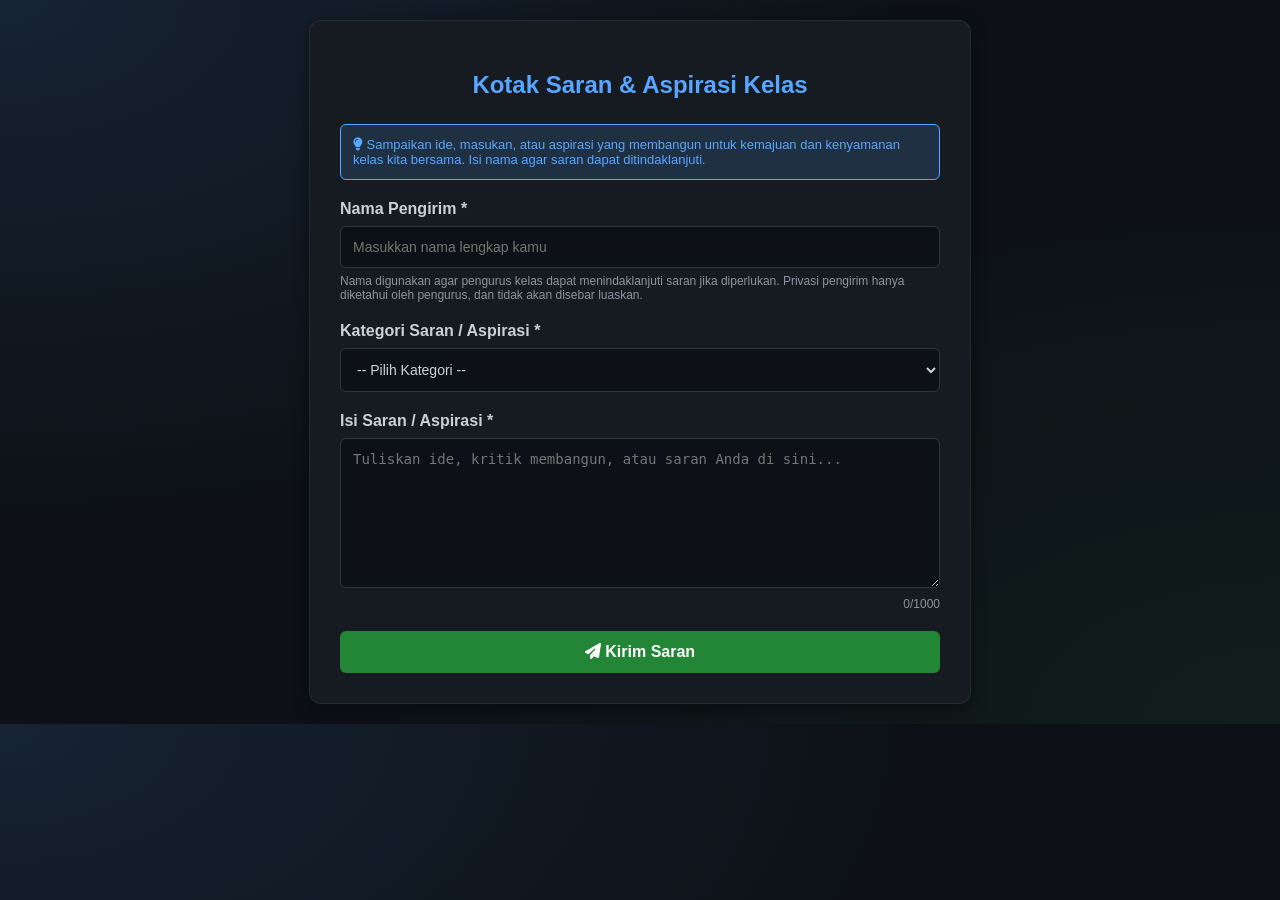
<file: pengaduan.html>
<!DOCTYPE html>
<html lang="id">
<head>
    <meta charset="UTF-8">
    <meta name="viewport" content="width=device-width, initial-scale=1.0">
    <title>Kotak Saran & Aspirasi Kelas</title>
    <!-- FontAwesome untuk Icon -->
    <link rel="stylesheet" href="https://cdnjs.cloudflare.com/ajax/libs/font-awesome/6.4.0/css/all.min.css">
    <style>
        body {
            font-family: 'Segoe UI', Tahoma, Geneva, Verdana, sans-serif;
            background-color: #0d1117;
            color: #c9d1d9;
            margin: 0;
            padding: 20px;
        }
        .container {
            max-width: 600px;
            margin: 0 auto;
            background: #161b22;
            padding: 30px;
            border-radius: 12px;
            box-shadow: 0 4px 15px rgba(0,0,0,0.5);
        }
        h2 {
            text-align: center;
            color: #58a6ff;
            margin-bottom: 25px;
        }
        .form-group {
            margin-bottom: 20px;
        }
        label {
            display: block;
            margin-bottom: 8px;
            font-weight: 600;
        }
        input, select, textarea {
            width: 100%;
            padding: 12px;
            background: #0d1117;
            border: 1px solid #30363d;
            border-radius: 6px;
            color: #c9d1d9;
            box-sizing: border-box;
            font-size: 14px;
        }
        input:focus, select:focus, textarea:focus {
            outline: none;
            border-color: #58a6ff;
        }
        textarea {
            resize: vertical;
            height: 120px;
        }
        .checkbox-group {
            display: flex;
            align-items: center;
            gap: 10px;
            margin-bottom: 20px;
        }
        .checkbox-group input {
            width: auto;
        }
        button {
            width: 100%;
            padding: 12px;
            background: #238636;
            color: white;
            border: none;
            border-radius: 6px;
            font-size: 16px;
            font-weight: bold;
            cursor: pointer;
            transition: background 0.2s;
        }
        button:hover {
            background: #2ea043;
        }
        .thank-you {
            display: none;
            text-align: center;
            padding: 40px 0;
        }
        .thank-you i {
            font-size: 50px;
            color: #3fb950;
            margin-bottom: 15px;
        }
        .alert-box {
            background: rgba(88, 166, 255, 0.15);
            border: 1px solid #58a6ff;
            padding: 12px;
            border-radius: 6px;
            font-size: 13px;
            margin-bottom: 20px;
            color: #58a6ff;
        }
    </style>

<style>
html{scroll-behavior:smooth}
body{background-image:radial-gradient(at 0% 0%,rgba(88,166,255,.12),transparent 50%),radial-gradient(at 100% 100%,rgba(63,185,80,.08),transparent 50%)}
.container{border:1px solid rgba(255,255,255,.07);backdrop-filter:blur(14px)}
.form-hint{display:block;color:#8b949e;font-size:12px;margin-top:6px}
.char-count{text-align:right;color:#8b949e;font-size:12px;margin-top:5px}
#fullMessage{min-height:150px}
button:disabled{cursor:not-allowed;opacity:.7}
@media(max-width:640px){body{padding:12px}.container{padding:22px 18px;border-radius:18px}h2{font-size:1.35rem}}
</style>
</head>
<body>

<div class="container">
    <!-- Form Container -->
    <div id="formContainer">
        <h2>Kotak Saran & Aspirasi Kelas</h2>
        
        <div class="alert-box">
            <i class="fa-solid fa-lightbulb"></i> Sampaikan ide, masukan, atau aspirasi yang membangun untuk kemajuan dan kenyamanan kelas kita bersama. Isi nama agar saran dapat ditindaklanjuti.
        </div>

        <!-- Tambahkan action dan method agar Formspree mengenali endpoint -->
        <form id="complaintForm" action="https://formspree.io/f/xqpeqenv" method="POST">
            <div class="form-group">
                <label for="reporterName">Nama Pengirim *</label>
                <input type="text" id="reporterName" name="Nama_Pengirim" autocomplete="name" maxlength="60" placeholder="Masukkan nama lengkap kamu" required>
                <span class="form-hint">Nama digunakan agar pengurus kelas dapat menindaklanjuti saran jika diperlukan. Privasi pengirim hanya diketahui oleh pengurus, dan tidak akan disebar luaskan.</span>
            </div>

            <div class="form-group">
                <label>Kategori Saran / Aspirasi *</label>
                <select id="category" name="Kategori" required>
                    <option value="">-- Pilih Kategori --</option>
                    <option value="Kebersihan & Kenyamanan Kelas">Kebersihan & Kenyamanan Kelas</option>
                    <option value="Fasilitas & Inventaris Kelas">Fasilitas & Inventaris Kelas</option>
                    <option value="Kegiatan / Acara Kelas">Kegiatan / Acara Kelas</option>
                    <option value="Pembelajaran & Akademik">Pembelajaran & Akademik</option>
                    <option value="Lainnya">Lainnya</option>
                </select>
            </div>

            <div class="form-group">
                <label>Isi Saran / Aspirasi *</label>
                <textarea id="fullMessage" name="Isi_Saran" required minlength="10" maxlength="1000" placeholder="Tuliskan ide, kritik membangun, atau saran Anda di sini..."></textarea>
<div class="char-count"><span id="charCount">0</span>/1000</div>
            </div>

            <button type="submit" id="submitBtn">
                <i class="fa-solid fa-paper-plane"></i> Kirim Saran
            </button>
        </form>
    </div>

    <!-- Thank You Container -->
    <div id="thankYouContainer" class="thank-you">
        <i class="fa-solid fa-circle-check"></i>
        <h3>Saran Berhasil Terkirim!</h3>
        <p>Terima kasih, masukan dan aspirasi Anda telah diterima untuk kemajuan kelas kita bersama.</p>
        <button onclick="location.reload()" style="margin-top: 20px; width: auto; padding: 10px 20px;">Kirim Saran Lain</button>
    </div>
</div>

<script>
    const form = document.getElementById('complaintForm');
    const formContainer = document.getElementById('formContainer');
    const thankYouContainer = document.getElementById('thankYouContainer');
    const submitBtn = document.getElementById('submitBtn');

    form.addEventListener('submit', function(e) {
        e.preventDefault();

        let reporterNameInput = document.getElementById('reporterName').value.trim();
        const reporterName = reporterNameInput;
        let category = document.getElementById('category').value;
        let fullMessage = document.getElementById('fullMessage').value;
        
        let now = new Date();
        let timeSent = now.toLocaleString('id-ID', { 
            dateStyle: 'full', 
            timeStyle: 'medium' 
        });

        // Ubah tombol jadi status loading
        submitBtn.disabled = true;
        submitBtn.innerHTML = '<i class="fa-solid fa-spinner fa-spin"></i> Mengirim...';

        // Gunakan FormData untuk mengirim data secara stabil ke Formspree
        const formData = new FormData();
        formData.append('Nama_Pengirim', reporterName);
        formData.append('Kategori', category);
        formData.append('Isi_Saran', fullMessage);
        formData.append('Tanggal_Kirim', timeSent);

        fetch(form.action, {
            method: 'POST',
            body: formData,
            headers: {
                'Accept': 'application/json'
            }
        })
        .then(response => {
            if (response.ok) {
                formContainer.style.display = 'none';
                thankYouContainer.style.display = 'block';
                form.reset();
            } else {
                return response.json().then(data => {
                    if (data.errors) {
                        alert('Gagal: ' + data.errors.map(err => err.message).join(', '));
                    } else {
                        alert('Gagal mengirim saran, silakan coba lagi.');
                    }
                    submitBtn.disabled = false;
                    submitBtn.innerHTML = '<i class="fa-solid fa-paper-plane"></i> Kirim Saran';
                });
            }
        })
        .catch(error => {
            console.error('Error:', error);
            alert('Terjadi kesalahan jaringan atau koneksi.');
            submitBtn.disabled = false;
            submitBtn.innerHTML = '<i class="fa-solid fa-paper-plane"></i> Kirim Saran';
        });
    });
</script>

<script>
(function(){
    const msg = document.getElementById('fullMessage');
    const count = document.getElementById('charCount');
    msg.addEventListener('input', () => {
        count.textContent = msg.value.length;
    });
})();
</script>
</body>
</html>
</file>
